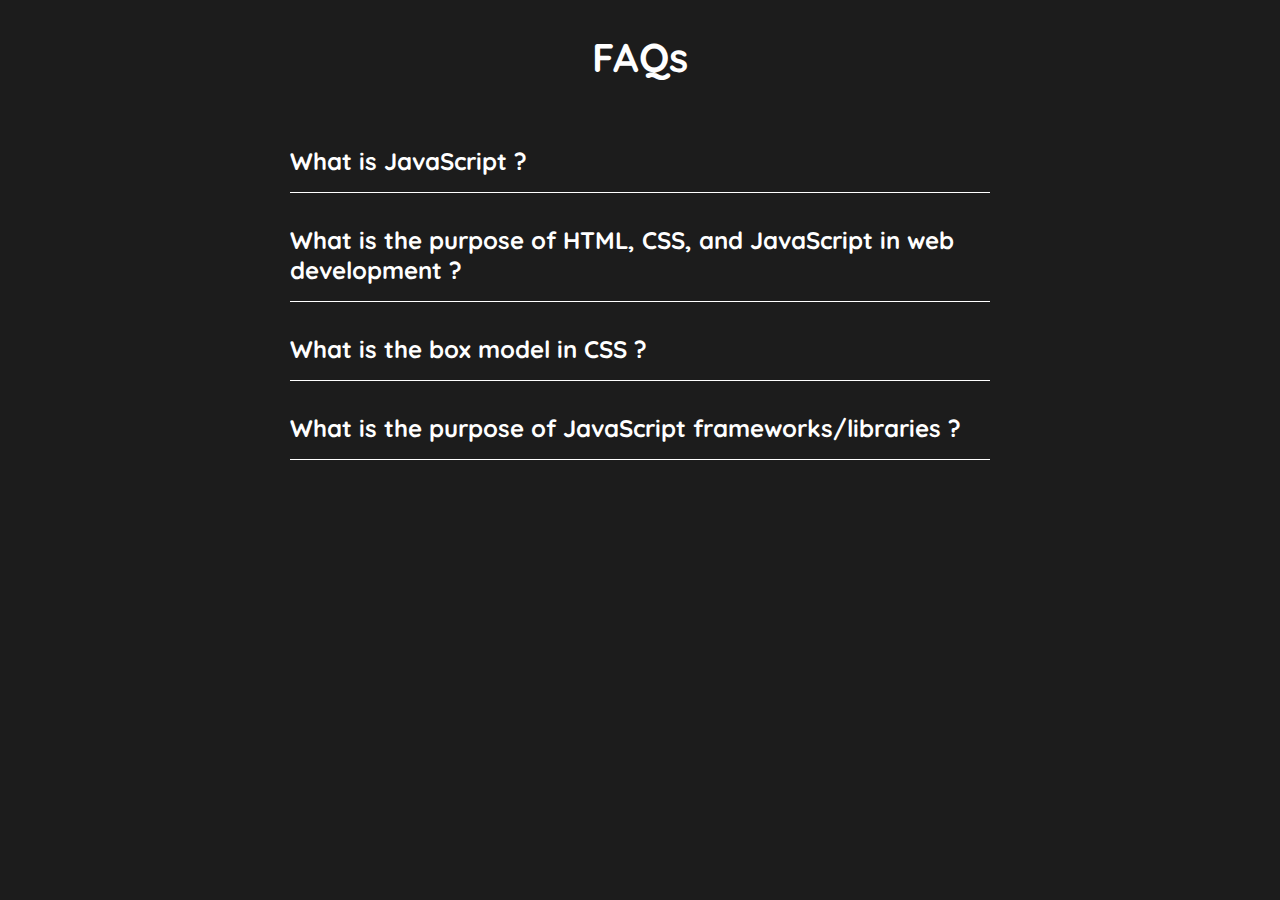
<file: FAQs/index.html>
<!DOCTYPE html>
<html lang="en">
	<head>
		<meta charset="UTF-8" />
		<meta name="viewport" content="width=device-width, initial-scale=1.0" />
		<title>FAQ</title>
		<link rel="stylesheet" href="style.css" />
		<!-- font links -->
		<link rel="preconnect" href="https://fonts.googleapis.com" />
		<link rel="preconnect" href="https://fonts.gstatic.com" crossorigin />
		<link
			href="https://fonts.googleapis.com/css2?family=Quicksand:wght@300..700&family=Roboto:ital,wght@0,100;0,300;0,400;0,500;0,700;0,900;1,100;1,300;1,400;1,500;1,700;1,900&display=swap"
			rel="stylesheet"
		/>
		<!-- font awesome link -->
		<link
			rel="stylesheet"
			href="https://cdnjs.cloudflare.com/ajax/libs/font-awesome/6.5.1/css/all.min.css"
			integrity="sha512-DTOQO9RWCH3ppGqcWaEA1BIZOC6xxalwEsw9c2QQeAIftl+Vegovlnee1c9QX4TctnWMn13TZye+giMm8e2LwA=="
			crossorigin="anonymous"
			referrerpolicy="no-referrer"
		/>
	</head>
	<body>
		<section>
			<h2 class="title">FAQs</h2>

			<div class="faq">
				<div class="question">
					<h3>What is JavaScript ?</h3>
					<i class="fa-solid fa-angle-down"></i>
				</div>
				<div class="answer">
					<p>
						JavaScript is a high-level, dynamic, and interpreted programming
						language primarily used for creating interactive and dynamic content
						on websites.
					</p>
				</div>
			</div>

			<div class="faq">
				<div class="question">
					<h3>
						What is the purpose of HTML, CSS, and JavaScript in web development
						?
					</h3>
					<i class="fa-solid fa-angle-down"></i>
				</div>
				<div class="answer">
					<p>
						HTML (Hypertext Markup Language) is used for structuring the content
						of web pages. CSS (Cascading Style Sheets) is used for styling and
						formatting the presentation of HTML elements. JavaScript is used for
						adding interactivity and dynamic behavior to web pages.
					</p>
				</div>
			</div>

			<div class="faq">
				<div class="question">
					<h3>What is the box model in CSS ?</h3>
					<i class="fa-solid fa-angle-down"></i>
				</div>
				<div class="answer">
					<p>
						The box model in CSS describes the layout of elements on a web page.
						It consists of content, padding, border, and margin. Content is the
						actual content of the element, padding is the space between the
						content and the border, border is the boundary of the element, and
						margin is the space between the border and surrounding elements.
					</p>
				</div>
			</div>

			<div class="faq">
				<div class="question">
					<h3>What is the purpose of JavaScript frameworks/libraries ?</h3>
					<i class="fa-solid fa-angle-down"></i>
				</div>
				<div class="answer">
					<p>
						JavaScript frameworks and libraries like React, Angular, and Vue.js
						provide developers with pre-built components and tools to simplify
						the process of building interactive and dynamic user interfaces for
						web applications. They help in managing state, handling data
						binding, and improving code organization and maintainability.
					</p>
				</div>
			</div>
		</section>
		<script src="script.js"></script>
	</body>
</html>
</file>
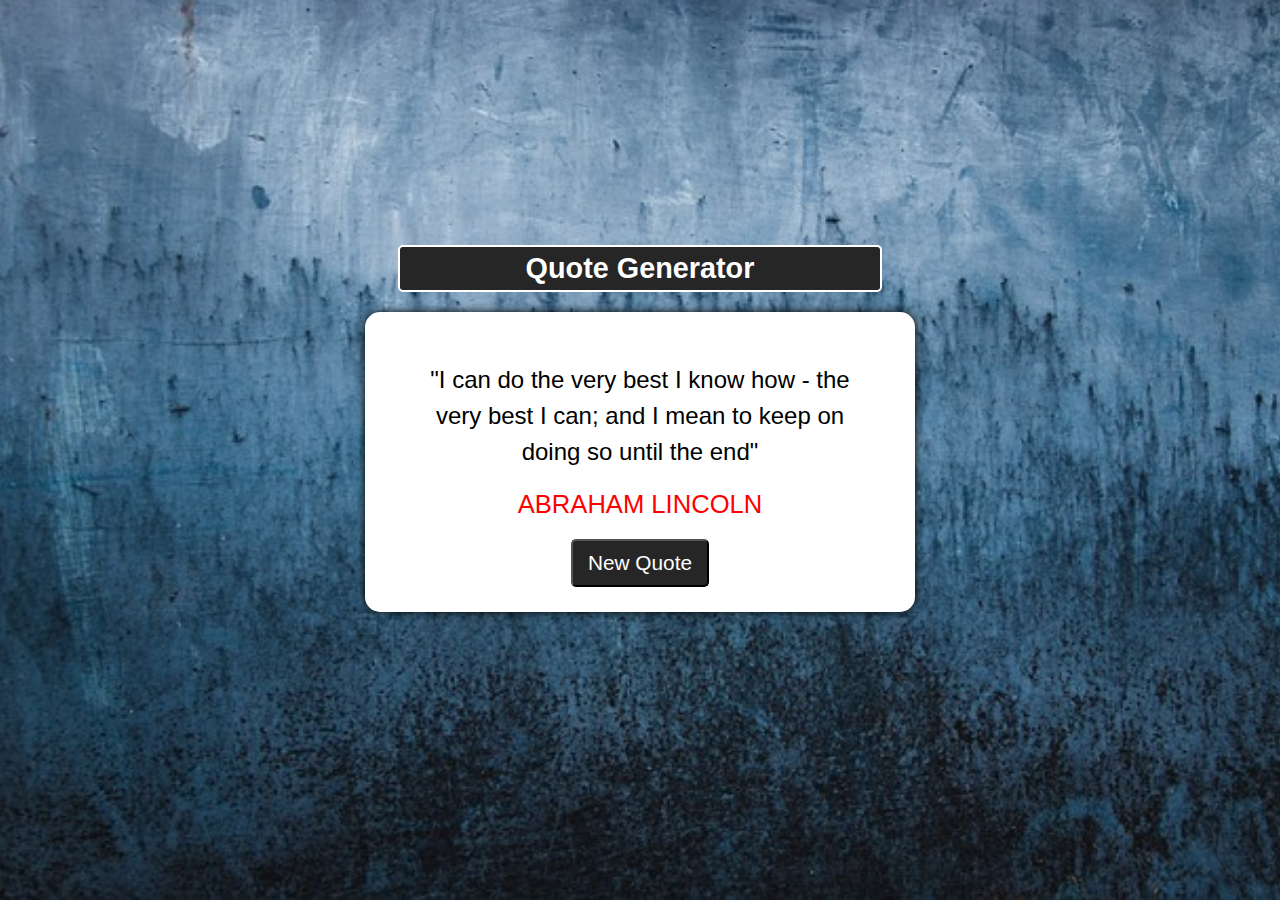
<file: Quote Generator/index.html>
<!DOCTYPE html>
<html lang="en">
	<head>
		<meta charset="UTF-8" />
		<meta name="viewport" content="width=device-width, initial-scale=1.0" />
		<title>Quote Generator</title>
		<!-- SyleSheet Link -->
		<link rel="stylesheet" href="style.css" />
		<!-- Google Font Links -->
		<link rel="preconnect" href="https://fonts.googleapis.com" />
		<link rel="preconnect" href="https://fonts.gstatic.com" crossorigin />
		<link
			href="https://fonts.googleapis.com/css2?family=Roboto:ital,wght@0,100;0,300;0,400;0,500;0,700;0,900;1,100;1,300;1,400;1,500;1,700;1,900&display=swap"
			rel="stylesheet"
		/>
		<!-- Font Awesome Link -->
		<link
			rel="stylesheet"
			href="https://cdnjs.cloudflare.com/ajax/libs/font-awesome/6.5.1/css/all.min.css"
			integrity="sha512-DTOQO9RWCH3ppGqcWaEA1BIZOC6xxalwEsw9c2QQeAIftl+Vegovlnee1c9QX4TctnWMn13TZye+giMm8e2LwA=="
			crossorigin="anonymous"
			referrerpolicy="no-referrer"
		/>
	</head>
	<body>
		<div class="container">
			<div class="header">
				<h2>Quote Generator</h2>
			</div>

			<div class="main-content">
				<div class="text-area">
					<span class="quote">
						"I can do the very best I know how - the very best I can; and I mean
						to keep on doing so until the end"
					</span>
				</div>
				<div class="person">Abraham Lincoln</div>
				<div class="button-area">
					<button id="new-quote">New Quote</button>
				</div>
			</div>
		</div>
		<!-- Javascript Link -->
		<script src="script.js"></script>
	</body>
</html>
</file>
<file: FAQs/style.css>
* {
    margin: 0;
    padding: 0;
    box-sizing: border-box;
}

body {
    font-family: "Quicksand", sans-serif;
    background: #1c1c1c;
    color: #fff;
}

section {
    min-height: 100vh;
    width: 80%;
    margin: 0 auto;
    display: flex;
    flex-direction: column;
    align-items: center;
}

.title {
    font-size: 2.5rem;
    margin: 2rem 0;
}

.faq {
    margin-top: 2rem;
    max-width: 700px;
    padding-bottom: 1rem;
    cursor: pointer;
    border-bottom: #fff solid 1px;
}

.question {
    display: flex;
    justify-content: space-between;
    align-items: center;
}
.question h3 {
    font-size: 1.5rem;
}

.answer {
    max-height: 0;
    overflow: hidden;
    transition: .5s;
}

.answer p {
    padding-top: 1rem;
    line-height: 1.5;
    font-size: 1rem;
}

.faq.active .answer {
    max-height: 300px;
}

.faq.active i {
    transform: rotate(180deg);
    transition: .5s;
}

.faq.active .question {
    transition: .5s;
}
</file>
<file: Quote Generator/style.css>
/* CSS Reset */
* {
    margin: 0;
    padding: 0;
    box-sizing: border-box;
    font-family: 'Lato', sans-serif;
}

body {
    display: flex;
    justify-content: center;
    align-items: center;
    height: 100vh;
    text-align: center;
    background: url(../images/blue-background-7470781_640.jpg) no-repeat center center/ cover;
}

.container {
    width: 550px;
    height: 450px;
}

.header {
    font-size: 1.2rem;
    border: solid 2px #fff;
    color: #fff;
    background-color: #262626;
    padding: 5px;
    width: 88%;
    margin: 20px auto;
    border-radius: 5px;
}

.main-content {
    width: 100%;
    height: 300px;
    background-color: #fff;
    border-radius: 15px;
    padding: 50px 40px;
    box-shadow: 0 0 10px;
}

.main-content .text-area {
    font-size: 1.5rem;
    line-height: 1.5;
}

.main-content .person {
    font-size: 1.6rem;
    color: red;
    text-transform: uppercase;
    margin-top: 20px;
}

.button-area button {
    background-color: #262626;
    color: #fff;
    font-size: 1.3rem;
    padding: 10px 15px;
    margin-top: 20px;
    border-radius: 5px;
}

.button-area button:active {
    background-color: aquamarine;
}
</file>
